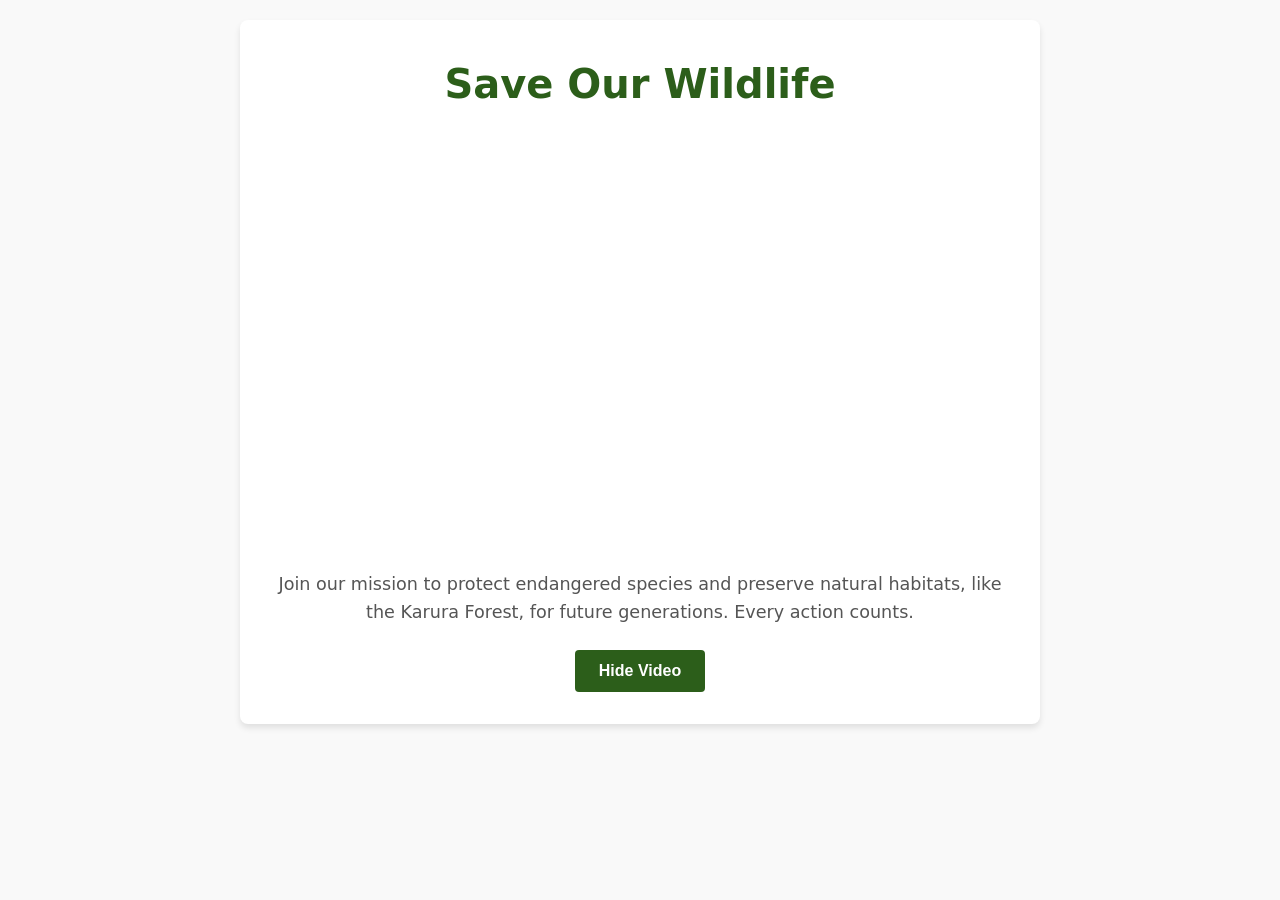
<file: index.html>
<!DOCTYPE html>
<html lang="en">
<head>
    <meta charset="UTF-8">
    <meta name="viewport" content="width=device-width, initial-scale=1.0">
    <title>Wildlife Conservation</title>
    
    <link rel="stylesheet" href="style.css">
</head>
<body>
    <main class="content-container">
        <h1>Save Our Wildlife</h1>

        <div class="video-wrapper" id="videoWrapper">
            <div id="wildlifeVideo"></div>
        </div>

        <p class="description">
            Join our mission to protect endangered species and preserve natural habitats, like the Karura Forest, for future generations. Every action counts.
        </p>

        <button id="toggleBtn" class="action-btn" aria-controls="videoWrapper">
            Hide Video
        </button>
    </main>

    <script src="https://www.youtube.com/iframe_api"></script>
    
    <script src="script.js" defer></script>
</body>
</html>
</file>
<file: style.css>
* {
    box-sizing: border-box;
    margin: 0;
    padding: 0;
}

body {
    font-family: system-ui, -apple-system, sans-serif;
    line-height: 1.6;
    color: #333;
    background-color: #f9f9f9;
    padding: 20px;
    display: flex;
    flex-direction: column;
    align-items: center;
}

.content-container {
    width: 100%;
    max-width: 800px;
    background: #ffffff;
    padding: 2rem;
    border-radius: 8px;
    box-shadow: 0 4px 6px rgba(0,0,0,0.1);
    text-align: center;
}

h1 {
    color: #2c5e1a;
    margin-bottom: 1.5rem;
    font-size: clamp(1.8rem, 4vw, 2.5rem);
}

.video-wrapper {
    position: relative;
    width: 100%;
    padding-bottom: 56.25%;
    height: 0;
    margin-bottom: 1rem;
    overflow: hidden;
    border-radius: 4px;
}

.video-wrapper iframe {
    position: absolute;
    top: 0;
    left: 0;
    width: 100%;
    height: 100%;
    border: none;
}

.description {
    font-size: 1.1rem;
    margin-bottom: 1.5rem;
    color: #555;
}

.action-btn {
    background-color: #2c5e1a;
    color: white;
    border: none;
    padding: 12px 24px;
    font-size: 1rem;
    font-weight: bold;
    border-radius: 4px;
    cursor: pointer;
    transition: background-color 0.2s ease;
}

.action-btn:focus, 
.action-btn:hover {
    background-color: #1a3b10;
    outline: 3px solid #7bc05b;
    outline-offset: 2px;
}
</file>
